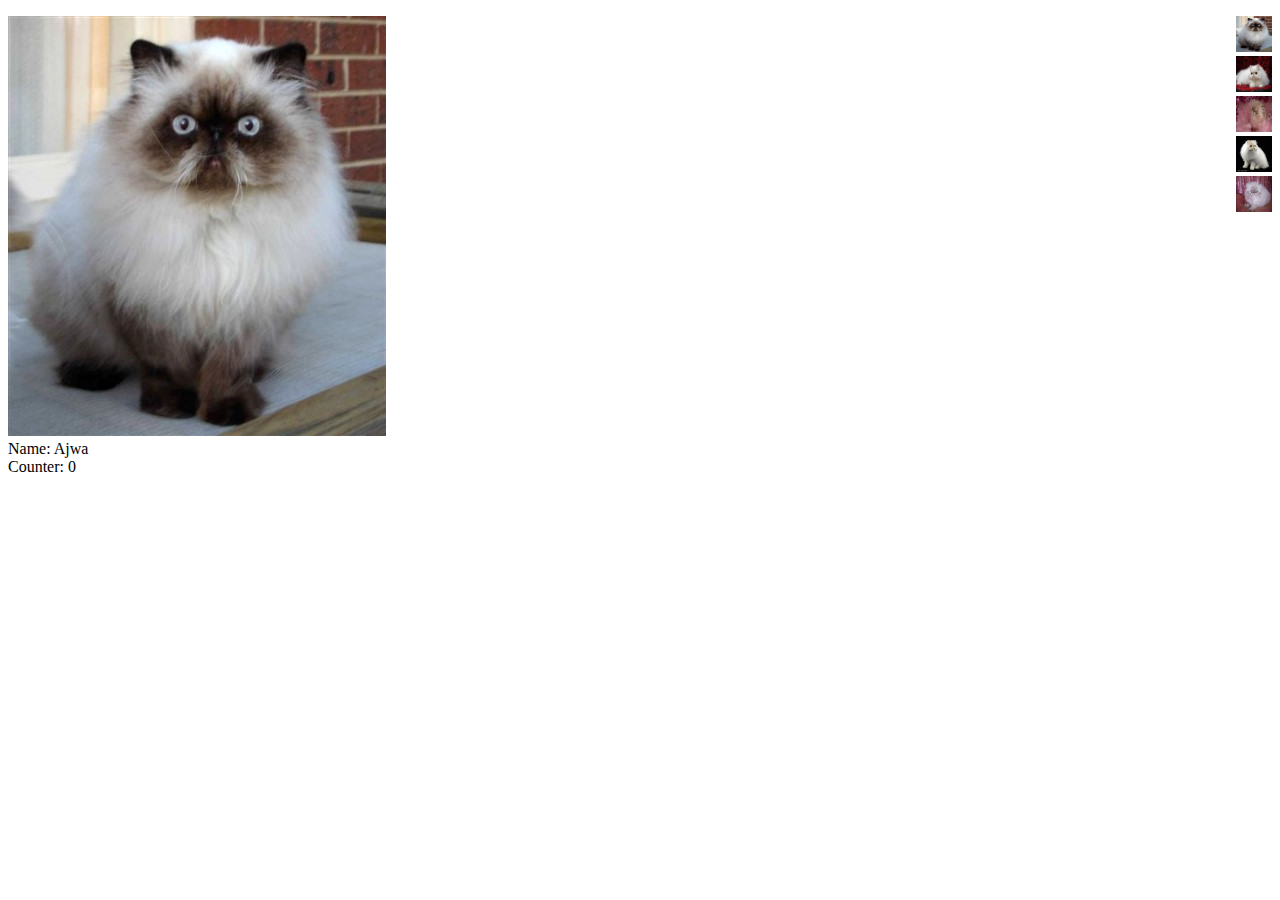
<file: cats/index.html>
<!DOCType html>
<html>
<head>
	<title>Cat image click counter</title>
	<script type="text/javascript">
		var cats = [
			{name:'Aisho',	img:'cat1.jpg', counter:0},
			{name:'Kosho',	img:'cat2.jpg', counter:0},
			{name:'Ajjoo',	img:'cat3.jpg', counter:0},
			{name:'Mimmo',	img:'cat4.jpg', counter:0},
			{name:'Baboo',	img:'cat5.jpg', counter:0}
		];
		
		function init(){
			var list = document.getElementById("catList");
			
			for(var i = 0; i < cats.length; i++){
				var cat = cats[i];
				var li = document.createElement('li');
				
				var img = document.createElement('img');
				img.src = cat.img;
				img.setAttribute('width','36px');
				img.setAttribute('height','36px');

				li.appendChild(img);
				
				// Note: using closure so that the function argument does not change.
				li.addEventListener('click',(function(copycat)
					{
						return function(){
							copycat.counter++;
							document.getElementById('catPic').src = copycat.img;
							document.getElementById('name').textContent = copycat.name;
							document.getElementById('counter').textContent = copycat.counter;
						}
					}(cat))
				);
				list.appendChild(li);
			}
		}
	</script>
</head>
<body onLoad="init()">
<div>
	<div style="float:left;"><a href="javascript: increment(1);">
		<img id="catPic" src="cat1.jpg"/></a><br/>
		Name: <span id="name">Ajwa</span><br/>
		Counter: <span id="counter">0</span>
	</div>
	<div style="text-align:right">
		<ul style="list-style-type:none" id="catList">
		</ul>
	</div>
</div>
</body>
</html>
</file>
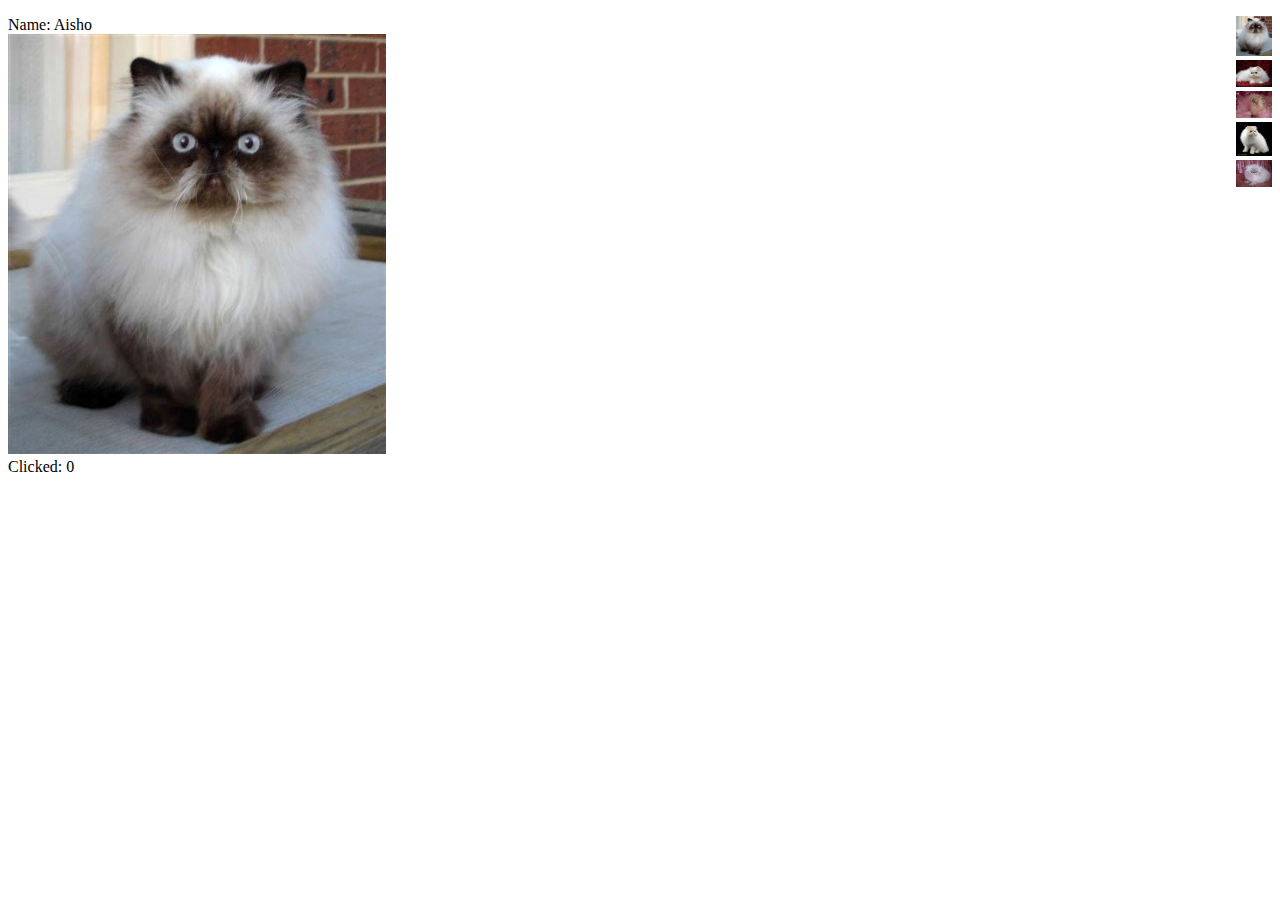
<file: catsmvo/index.html>
<!doctype html>
<html>
<head>
    <meta charset="utf-8">
    <title>Cat MVO</title>
    <meta name="viewport" content="width=device-width, initial-scale=1">
    <link rel="stylesheet" href="css/style.css">
</head>
<body>
    <div>
        <div class="full-view">
        </div>
        
        <div class="list-view">
            <ul class="cat-list"></ul>
        </div>
    </div>

    <script src="//ajax.googleapis.com/ajax/libs/jquery/2.1.1/jquery.min.js"></script>
    <script src="js/app.js"></script>
</body>
</html>
</file>
<file: catsmvo/css/style.css>
.full-view 
{
    float: left;
}

.list-view
{
    text-align: right;
}

.cat-list
{
    list-style-type: none;
}

.list-view  img 
{
    width: 36px;
}
</file>
